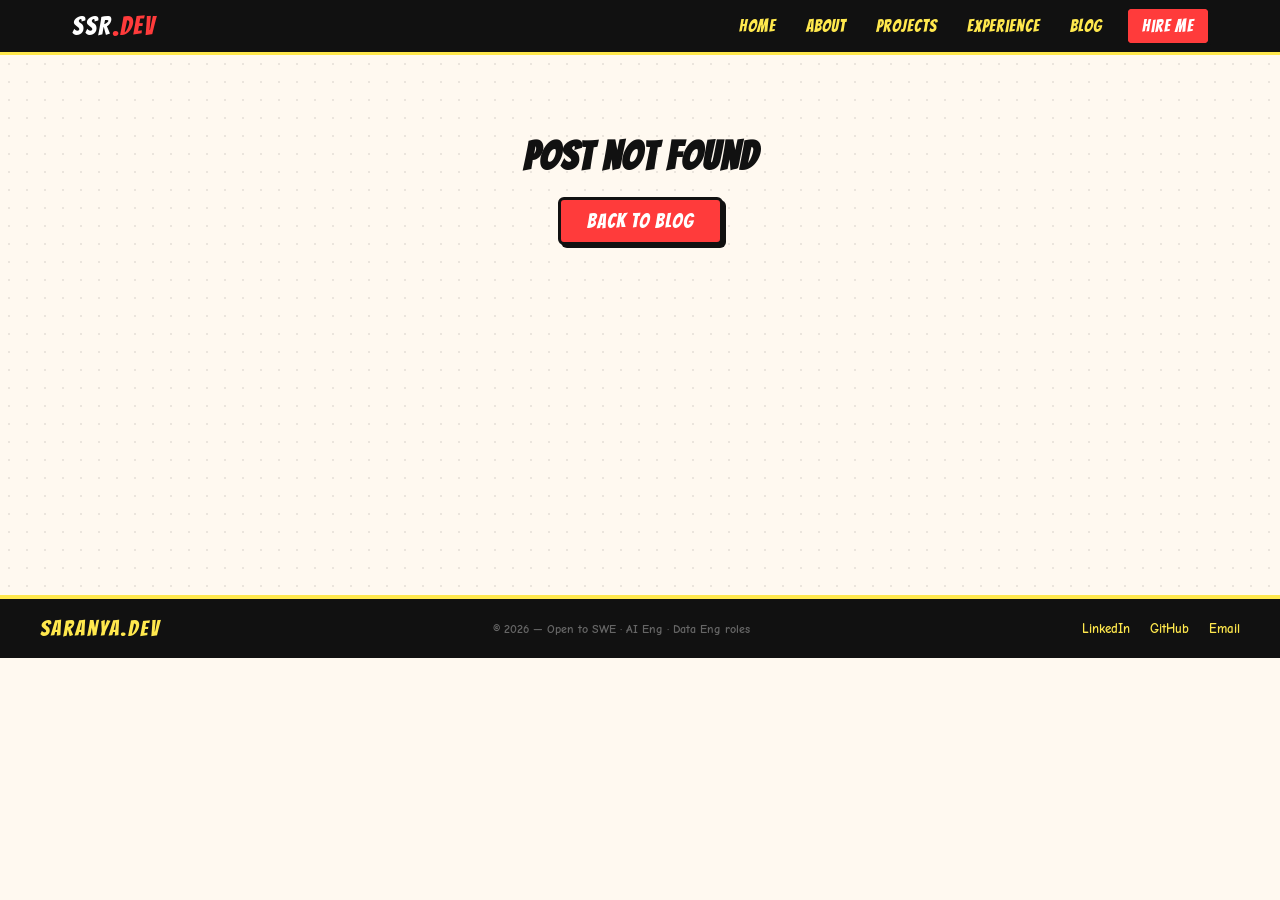
<file: pages/blog-post.html>
<!DOCTYPE html>
<html lang="en">
<head>
  <meta charset="UTF-8" />
  <meta name="viewport" content="width=device-width, initial-scale=1.0" />
  <title>Dev Diary — Saranya</title>
  <link rel="stylesheet" href="../css/base.css" />
  <link rel="stylesheet" href="../css/nav.css" />
  <link rel="stylesheet" href="../css/comic.css" />
  <link href="https://fonts.googleapis.com/css2?family=Bangers&family=Comic+Neue:ital,wght@0,400;0,700;1,400&display=swap" rel="stylesheet" />
</head>
<body>
  <nav class="navbar" id="navbar">
    <div class="nav-inner">
      <a href="../index.html" class="nav-logo">SSR<span class="logo-dot">.dev</span></a>
      <button class="nav-toggle" aria-label="Open menu" id="navToggle"><span></span><span></span><span></span></button>
      <ul class="nav-links" id="navLinks">
        <li><a href="../index.html">Home</a></li>
        <li><a href="about.html">About</a></li>
        <li><a href="projects.html">Projects</a></li>
        <li><a href="experience.html">Experience</a></li>
        <li><a href="blog.html" class="active">Blog</a></li>
        <li><a href="contact.html" class="nav-cta">Hire Me</a></li>
      </ul>
    </div>
  </nav>

  <div id="postContent" class="halftone-bg" style="min-height:60vh;"></div>

  <footer class="footer">
    <div class="footer-inner">
      <span class="bangers footer-logo">Saranya.dev</span>
      <span class="footer-status">© 2026 — Open to SWE · AI Eng · Data Eng roles</span>
      <div class="footer-links">
        <a href="https://www.linkedin.com/in/saranya17/" target="_blank">LinkedIn</a>
        <a href="https://github.com/saranyasounder" target="_blank">GitHub</a>
        <a href="mailto:saranya.official@yahoo.com">Email</a>
      </div>
    </div>
  </footer>

  <script src="../js/data.js"></script>
  <script src="../js/posts/veritas.js"></script>
  <script src="../js/posts/lecturelife.js"></script>
  <script src="../js/posts/floodaid.js"></script>
  <script src="../js/posts/leetcode.js"></script>
  <script src="../js/nav.js"></script>
  <script>
    const BLOG_POSTS = [LEETCODE_POST, VERITAS_POST, LECTURELIFE_POST, FLOODAID_POST];

    const params = new URLSearchParams(window.location.search);
    const slug = params.get('slug');
    const post = BLOG_POSTS.find(p => p.slug === slug);
    const container = document.getElementById('postContent');

    if (!post) {
      container.innerHTML = `<div style="padding:80px;text-align:center;"><h2 style="font-family:var(--font-bang);font-size:40px;">Post not found</h2><a href="blog.html" class="btn btn-red" style="margin-top:20px;display:inline-block;">Back to Blog</a></div>`;
    } else {
      document.title = `${post.title} — Saranya`;

      function renderSection(s) {
        if (s.type === 'h2') return `<h2>${s.content}</h2>`;
        if (s.type === 'h3') return `<h3>${s.content}</h3>`;
        if (s.type === 'p')  return `<p>${s.content}</p>`;
        if (s.type === 'code') return `<pre><code>${s.content.replace(/</g,'&lt;').replace(/>/g,'&gt;')}</code></pre>`;
        if (s.type === 'callout') return `
          <div class="blog-callout ${s.variant}">
            <div class="blog-callout-label">${s.label}</div>
            <div>${s.content}</div>
          </div>`;
        return '';
      }

      const tags = post.tags.map(t => `<span class="blog-tag">${t}</span>`).join('');

      container.innerHTML = `
        <div class="blog-post-wrap">
          <a href="blog.html" style="font-weight:700;font-size:13px;color:#888;display:inline-block;margin-bottom:24px;">&larr; Back to Dev Diaries</a>

          <div class="blog-post-hero">
            <div class="blog-post-meta">
              <span class="pow pow-yellow">${post.date}</span>
              <span class="pow pow-red">${post.readTime}</span>
              <a href="project-detail.html?id=${post.projectId}" class="pow pow-blue">${post.projectTitle} &rarr;</a>
            </div>
            <h1 class="blog-post-title">${post.title}</h1>
            <div style="display:flex;gap:6px;flex-wrap:wrap;margin-top:12px;">${tags}</div>
          </div>

          <div class="panel" style="padding:20px 24px;margin-bottom:32px;background:var(--yellow);">
            <div style="font-family:var(--font-bang);font-size:16px;letter-spacing:1px;margin-bottom:6px;">TL;DR</div>
            <p style="font-size:14px;font-weight:700;color:#333;line-height:1.6;">${post.excerpt}</p>
          </div>

          <div class="blog-post-body">
            ${post.sections.map(renderSection).join('')}
          </div>

          <div style="border-top:var(--ink-3);margin-top:48px;padding-top:32px;">
            <div style="font-family:var(--font-bang);font-size:28px;margin-bottom:16px;">More Dev Diaries</div>
            <div style="display:flex;gap:12px;flex-wrap:wrap;">
              ${BLOG_POSTS.filter(p => p.slug !== slug).slice(0,3).map(p => `
                <a href="blog-post.html?slug=${p.slug}" class="panel" style="padding:14px 18px;flex:1;min-width:200px;text-decoration:none;transition:transform .15s,box-shadow .15s;" onmouseover="this.style.transform='translate(-2px,-2px)';this.style.boxShadow='7px 7px 0 #111'" onmouseout="this.style.transform='';this.style.boxShadow=''">
                  <div style="font-size:11px;font-weight:700;color:#888;margin-bottom:4px;">${p.date} · ${p.readTime}</div>
                  <div style="font-family:var(--font-bang);font-size:18px;line-height:1.2;">${p.title}</div>
                </a>`).join('')}
            </div>
          </div>
        </div>`;
    }
  </script>
</body>
</html>
</file>
<file: css/base.css>
@import url('https://fonts.googleapis.com/css2?family=Bangers&family=Comic+Neue:ital,wght@0,400;0,700;1,400&display=swap');

/* ── TOKENS ─────────────────────────────────────────── */
:root {
  --ink:        #111111;
  --paper:      #FFF9F0;
  --panel-bg:   #FFFFFF;
  --red:        #FF3B3B;
  --blue:       #2D6BE4;
  --yellow:     #FFE84D;
  --mint:       #C8F5E0;
  --lavender:   #E8DCFF;
  --mint-dark:  #1db86e;
  --purple:     #8B5CF6;
  --ink-3:      3px solid #111;
  --ink-4:      4px solid #111;
  --ink-5:      5px solid #111;
  --shadow-sm:  3px 3px 0 #111;
  --shadow-md:  5px 5px 0 #111;
  --shadow-lg:  7px 7px 0 #111;
  --radius:     6px;
  --font-comic: 'Comic Neue', cursive;
  --font-bang:  'Bangers', cursive;
}

/* ── RESET ───────────────────────────────────────────── */
*, *::before, *::after { box-sizing: border-box; margin: 0; padding: 0; }
html { scroll-behavior: smooth; }
body {
  font-family: var(--font-comic);
  background: var(--paper);
  color: var(--ink);
  min-height: 100vh;
  overflow-x: hidden;
}
a { text-decoration: none; color: inherit; }
img { display: block; max-width: 100%; }
ul { list-style: none; }

/* ── TYPOGRAPHY ──────────────────────────────────────── */
.bangers { font-family: var(--font-bang); letter-spacing: 1px; }

h1, h2, h3 { font-family: var(--font-bang); letter-spacing: 1px; }

/* ── BUTTONS ─────────────────────────────────────────── */
.btn {
  display: inline-block;
  font-family: var(--font-bang);
  font-size: 20px;
  letter-spacing: 1px;
  padding: 10px 26px;
  border: var(--ink-3);
  border-radius: var(--radius);
  box-shadow: var(--shadow-sm);
  cursor: pointer;
  transition: transform .1s, box-shadow .1s;
}
.btn:hover { transform: translate(2px,2px); box-shadow: 1px 1px 0 #111; }
.btn:active { transform: translate(3px,3px); box-shadow: none; }

.btn-red     { background: var(--red);  color: white; }
.btn-blue    { background: var(--blue); color: white; }
.btn-yellow  { background: var(--yellow); color: var(--ink); }
.btn-outline { background: white; color: var(--ink); }

/* ── PANELS ──────────────────────────────────────────── */
.panel {
  background: var(--panel-bg);
  border: var(--ink-4);
  border-radius: var(--radius);
  box-shadow: var(--shadow-md);
  overflow: hidden;
}
.panel-yellow   { background: var(--yellow); }
.panel-red      { background: var(--red); }
.panel-blue     { background: var(--blue); }
.panel-mint     { background: var(--mint); }
.panel-lavender { background: var(--lavender); }

/* ── BACKGROUNDS ─────────────────────────────────────── */
.halftone-bg {
  background-color: var(--paper);
  background-image: radial-gradient(circle, #00000014 1px, transparent 1px);
  background-size: 18px 18px;
}
.action-lines {
  background-image: repeating-linear-gradient(
    45deg, transparent, transparent 7px,
    rgba(255,232,77,.25) 7px, rgba(255,232,77,.25) 8px
  );
}

/* ── SPEECH / THOUGHT BUBBLES ────────────────────────── */
.speech-bubble {
  position: relative;
  background: white;
  border: var(--ink-3);
  border-radius: 18px;
  padding: 12px 18px;
  font-size: 14px;
  font-weight: 700;
  box-shadow: var(--shadow-sm);
  display: inline-block;
}
.speech-bubble::after {
  content: '';
  position: absolute;
  bottom: -15px; left: 24px;
  border: 10px solid transparent;
  border-top: 15px solid var(--ink);
}
.speech-bubble::before {
  content: '';
  position: absolute;
  bottom: -10px; left: 26px;
  border: 8px solid transparent;
  border-top: 13px solid white;
  z-index: 1;
}
.thought-bubble {
  display: inline-block;
  background: white;
  border: var(--ink-3);
  border-radius: 50px;
  padding: 6px 16px;
  font-size: 12px;
  font-weight: 700;
  box-shadow: var(--shadow-sm);
}

/* ── POW BADGES ──────────────────────────────────────── */
.pow {
  display: inline-block;
  font-family: var(--font-bang);
  font-size: 13px;
  letter-spacing: 1px;
  padding: 3px 12px;
  border: var(--ink-3);
  border-radius: 4px;
  box-shadow: var(--shadow-sm);
  cursor: pointer;
  transition: transform .1s, box-shadow .1s;
}
.pow:hover { transform: translate(1px,1px); box-shadow: 1px 1px 0 #111; }
.pow-red    { background: var(--red);    color: white; }
.pow-blue   { background: var(--blue);   color: white; }
.pow-yellow { background: var(--yellow); color: var(--ink); }
.pow-dark   { background: var(--ink);    color: var(--yellow); }

/* ── ZAP / CHAPTER LABEL ─────────────────────────────── */
.zap {
  font-family: var(--font-bang);
  font-size: 22px;
  letter-spacing: 1.5px;
  padding: 6px 20px;
  background: var(--red);
  color: white;
  border: var(--ink-3);
  box-shadow: var(--shadow-sm);
  white-space: nowrap;
  transform: rotate(-2deg);
  display: inline-block;
}

/* ── CHAPTER DIVIDER ─────────────────────────────────── */
.chapter-divider {
  display: flex;
  align-items: center;
  gap: 16px;
  padding: 24px 40px;
  background: var(--paper);
}
.divider-line { flex: 1; height: 4px; background: var(--ink); }

/* ── PROJECT TAGS ────────────────────────────────────── */
.project-tag {
  display: inline-block;
  background: var(--ink);
  color: white;
  font-size: 10px;
  font-weight: 700;
  padding: 2px 8px;
  border-radius: 3px;
  margin: 2px 2px 2px 0;
  letter-spacing: .5px;
}

/* ── ISSUE LABEL ─────────────────────────────────────── */
.issue-label {
  font-size: 11px;
  font-weight: 700;
  letter-spacing: 3px;
  color: #888;
  text-transform: uppercase;
  margin-bottom: 6px;
}

/* ── SOCIAL CHIPS ────────────────────────────────────── */
.social-chip {
  display: inline-block;
  background: white;
  border: 2px solid var(--ink);
  border-radius: 20px;
  padding: 4px 14px;
  font-size: 12px;
  font-weight: 700;
  box-shadow: 2px 2px 0 #111;
  transition: transform .1s, box-shadow .1s;
}
.social-chip:hover { transform: translate(1px,1px); box-shadow: 1px 1px 0 #111; }

/* ── FOOTER ──────────────────────────────────────────── */
.footer {
  background: var(--ink);
  border-top: 4px solid var(--yellow);
  padding: 18px 40px;
}
.footer-inner {
  display: flex;
  align-items: center;
  justify-content: space-between;
  flex-wrap: wrap;
  gap: 12px;
}
.footer-logo { font-size: 22px; color: var(--yellow); letter-spacing: 2px; }
.footer-status { font-size: 12px; font-weight: 700; color: #666; }
.footer-links { display: flex; gap: 20px; }
.footer-links a { font-size: 13px; font-weight: 700; color: var(--yellow); }
.footer-links a:hover { color: white; }

/* ── SCROLL REVEAL ───────────────────────────────────── */
.reveal {
  opacity: 0;
  transform: translateY(30px);
  transition: opacity .5s ease, transform .5s ease;
}
.reveal.visible {
  opacity: 1;
  transform: translateY(0);
}

/* ── PAGE HEADER (inner pages) ───────────────────────── */
.page-header {
  background: var(--ink);
  padding: 60px 40px 40px;
  border-bottom: 5px solid var(--yellow);
}
.page-header-inner { max-width: 1100px; margin: 0 auto; }
.page-eyebrow { font-size: 12px; letter-spacing: 3px; color: #888; font-weight: 700; text-transform: uppercase; margin-bottom: 8px; }
.page-title { font-family: var(--font-bang); font-size: 64px; color: white; line-height: 1; }
.page-title span { color: var(--yellow); }
.page-subtitle { font-size: 15px; color: #aaa; font-weight: 700; margin-top: 12px; max-width: 600px; line-height: 1.6; }

/* ── RESPONSIVE ──────────────────────────────────────── */
@media (max-width: 768px) {
  .chapter-divider { padding: 20px 16px; }
  .footer { padding: 16px 20px; }
  .footer-inner { flex-direction: column; text-align: center; }
  .page-title { font-size: 42px; }
}
</file>
<file: css/nav.css>
/* ── NAVBAR ──────────────────────────────────────────── */
.navbar {
  position: sticky;
  top: 0;
  z-index: 100;
  background: var(--ink);
  border-bottom: 3px solid var(--yellow);
  transition: box-shadow .2s;
}
.navbar.scrolled { box-shadow: 0 4px 20px rgba(0,0,0,.3); }

.nav-inner {
  max-width: 1200px;
  margin: 0 auto;
  padding: 12px 32px;
  display: flex;
  align-items: center;
  justify-content: space-between;
  gap: 24px;
}

.nav-logo {
  font-family: var(--font-bang);
  font-size: 26px;
  color: white;
  letter-spacing: 2px;
  white-space: nowrap;
}
.nav-logo .logo-dot { color: var(--red); }

.nav-links {
  display: flex;
  align-items: center;
  gap: 6px;
}
.nav-links li a {
  font-family: var(--font-bang);
  font-size: 17px;
  letter-spacing: 1px;
  color: var(--yellow);
  padding: 6px 12px;
  border-radius: 4px;
  transition: background .15s, color .15s;
}
.nav-links li a:hover,
.nav-links li a.active {
  background: rgba(255,232,77,.12);
  color: white;
}
.nav-links li a.nav-cta {
  background: var(--red);
  color: white;
  border: 2px solid var(--red);
  margin-left: 8px;
  box-shadow: var(--shadow-sm);
}
.nav-links li a.nav-cta:hover {
  background: white;
  color: var(--red);
}

/* hamburger */
.nav-toggle {
  display: none;
  flex-direction: column;
  gap: 5px;
  background: none;
  border: none;
  cursor: pointer;
  padding: 4px;
}
.nav-toggle span {
  display: block;
  width: 24px;
  height: 2px;
  background: var(--yellow);
  border-radius: 2px;
  transition: transform .2s, opacity .2s;
}
.nav-toggle.open span:nth-child(1) { transform: translateY(7px) rotate(45deg); }
.nav-toggle.open span:nth-child(2) { opacity: 0; }
.nav-toggle.open span:nth-child(3) { transform: translateY(-7px) rotate(-45deg); }

@media (max-width: 768px) {
  .nav-toggle { display: flex; }
  .nav-links {
    display: none;
    flex-direction: column;
    position: absolute;
    top: 100%;
    left: 0; right: 0;
    background: var(--ink);
    border-bottom: 3px solid var(--yellow);
    padding: 16px 24px 24px;
    gap: 4px;
  }
  .nav-links.open { display: flex; }
  .nav-links li a { font-size: 22px; padding: 10px 0; }
  .nav-links li a.nav-cta { margin-left: 0; display: inline-block; margin-top: 8px; }
}
</file>
<file: css/comic.css>
/* ── PROJECT CARD ────────────────────────────────────── */
.project-card {
  display: flex;
  flex-direction: column;
  cursor: pointer;
  transition: transform .15s, box-shadow .15s;
}
.project-card:hover {
  transform: translate(-3px,-3px);
  box-shadow: 8px 8px 0 #111;
}
.card-header {
  padding: 14px 16px;
  border-bottom: var(--ink-4);
}
.card-body {
  padding: 14px 16px;
  flex: 1;
  background: white;
}
.card-body p {
  font-size: 13px;
  font-weight: 700;
  line-height: 1.5;
  margin-bottom: 10px;
  color: #333;
}
.card-footer {
  padding: 10px 16px;
  border-top: var(--ink-3);
  background: var(--paper);
  display: flex;
  gap: 8px;
  flex-wrap: wrap;
}
.card-issue { font-size: 11px; font-weight: 700; letter-spacing: 1px; margin-bottom: 4px; opacity: .7; }
.card-title { font-family: var(--font-bang); font-size: 22px; line-height: 1.1; }
.card-subtitle { font-size: 11px; font-weight: 700; margin-top: 2px; opacity: .7; }

/* header color variants */
.card-header.red    { background: var(--red);  }
.card-header.red .card-issue { color: #ffcccc; }
.card-header.red .card-title { color: white; }
.card-header.red .card-subtitle { color: #ffcccc; }

.card-header.blue   { background: var(--blue); }
.card-header.blue .card-issue { color: #aac4ff; }
.card-header.blue .card-title { color: white; }
.card-header.blue .card-subtitle { color: #aac4ff; }

.card-header.dark   { background: var(--ink);  }
.card-header.dark .card-issue { color: #555; }
.card-header.dark .card-title { color: var(--yellow); }
.card-header.dark .card-subtitle { color: #777; }

.card-header.yellow { background: var(--yellow); }
.card-header.yellow .card-title { color: var(--ink); }
.card-header.yellow .card-subtitle { color: #555; }

.card-header.mint   { background: var(--mint); }
.card-header.mint .card-title { color: var(--ink); }
.card-header.mint .card-subtitle { color: #2a7a4a; }

.card-header.lavender { background: var(--lavender); }
.card-header.lavender .card-title { color: #3a1f7a; }
.card-header.lavender .card-subtitle { color: #6a4aaa; }

/* ── BLOG CARD ───────────────────────────────────────── */
.blog-card {
  background: white;
  border: var(--ink-4);
  border-radius: var(--radius);
  box-shadow: var(--shadow-md);
  overflow: hidden;
  display: flex;
  flex-direction: column;
  transition: transform .15s, box-shadow .15s;
  cursor: pointer;
}
.blog-card:hover {
  transform: translate(-3px,-3px);
  box-shadow: 8px 8px 0 #111;
}
.blog-card-header {
  padding: 16px 18px;
  border-bottom: var(--ink-3);
}
.blog-card-meta {
  display: flex;
  justify-content: space-between;
  align-items: center;
  margin-bottom: 8px;
}
.blog-date { font-size: 11px; font-weight: 700; color: #888; }
.blog-project-link {
  font-size: 11px;
  font-weight: 700;
  padding: 2px 10px;
  border: 2px solid var(--ink);
  border-radius: 12px;
  background: var(--yellow);
  color: var(--ink);
}
.blog-title { font-family: var(--font-bang); font-size: 22px; line-height: 1.15; margin-bottom: 4px; }
.blog-card-body { padding: 14px 18px; flex: 1; }
.blog-excerpt { font-size: 13px; font-weight: 700; color: #444; line-height: 1.6; }
.blog-tags { display: flex; gap: 6px; flex-wrap: wrap; margin-top: 12px; }
.blog-tag {
  font-size: 11px;
  font-weight: 700;
  padding: 2px 10px;
  background: var(--ink);
  color: white;
  border-radius: 3px;
}
.blog-card-footer {
  padding: 10px 18px;
  border-top: var(--ink-3);
  background: var(--paper);
  display: flex;
  align-items: center;
  justify-content: space-between;
}
.read-time { font-size: 12px; font-weight: 700; color: #888; }

/* ── EXPERIENCE TIMELINE ─────────────────────────────── */
.timeline { max-width: 900px; margin: 0 auto; position: relative; }
.timeline::before {
  content: '';
  position: absolute;
  left: 28px;
  top: 0; bottom: 0;
  width: 4px;
  background: var(--ink);
}
.timeline-item {
  display: flex;
  gap: 24px;
  margin-bottom: 32px;
  position: relative;
}
.timeline-dot {
  width: 60px;
  height: 60px;
  border-radius: 50%;
  border: var(--ink-4);
  background: var(--yellow);
  display: flex;
  align-items: center;
  justify-content: center;
  font-family: var(--font-bang);
  font-size: 13px;
  flex-shrink: 0;
  position: relative;
  z-index: 1;
  box-shadow: var(--shadow-sm);
}
.timeline-content {
  background: white;
  border: var(--ink-4);
  border-radius: var(--radius);
  box-shadow: var(--shadow-md);
  overflow: hidden;
  flex: 1;
}
.timeline-header {
  padding: 14px 18px;
  border-bottom: var(--ink-3);
}
.timeline-role { font-family: var(--font-bang); font-size: 24px; color: inherit; }
.timeline-company { font-size: 14px; font-weight: 700; color: inherit; opacity: 1; margin-top: 2px; }
.timeline-date { font-size: 12px; font-weight: 700; color: inherit; opacity: 1; letter-spacing: 1px; margin-top: 4px; }
.timeline-body { padding: 16px 18px; }
.timeline-body ul { display: flex; flex-direction: column; gap: 8px; }
.timeline-body li {
  font-size: 13px;
  font-weight: 700;
  color: #333;
  padding-left: 18px;
  position: relative;
  line-height: 1.5;
}
.timeline-body li::before {
  content: '▸';
  position: absolute;
  left: 0;
  color: var(--red);
  font-size: 12px;
}
.timeline-tech { display: flex; flex-wrap: wrap; gap: 6px; padding: 10px 18px; border-top: 2px solid #eee; background: var(--paper); }

/* ── SKILLS GRID (about page) ────────────────────────── */
.skills-grid {
  display: grid;
  grid-template-columns: repeat(auto-fill, minmax(200px, 1fr));
  gap: 16px;
  max-width: 1100px;
  margin: 0 auto;
}
.skill-category {
  background: white;
  border: var(--ink-4);
  border-radius: var(--radius);
  box-shadow: var(--shadow-md);
  overflow: hidden;
}
.skill-cat-header {
  padding: 10px 14px;
  border-bottom: var(--ink-3);
  font-family: var(--font-bang);
  font-size: 18px;
}
.skill-cat-body { padding: 12px 14px; display: flex; flex-wrap: wrap; gap: 6px; }

/* ── BLOG POST PAGE ──────────────────────────────────── */
.blog-post-wrap {
  max-width: 780px;
  margin: 0 auto;
  padding: 40px 24px 80px;
}
.blog-post-hero {
  margin-bottom: 32px;
}
.blog-post-title {
  font-family: var(--font-bang);
  font-size: 52px;
  line-height: 1.05;
  margin-bottom: 12px;
}
.blog-post-meta {
  display: flex;
  gap: 12px;
  align-items: center;
  flex-wrap: wrap;
  margin-bottom: 24px;
}
.blog-post-body { font-size: 15px; line-height: 1.8; color: #333; }
.blog-post-body h2 { font-family: var(--font-bang); font-size: 32px; margin: 32px 0 12px; color: var(--ink); }
.blog-post-body h3 { font-family: var(--font-bang); font-size: 24px; margin: 24px 0 8px; color: var(--blue); }
.blog-post-body p { margin-bottom: 16px; }
.blog-post-body ul { margin: 0 0 16px 20px; }
.blog-post-body li { margin-bottom: 6px; }
.blog-post-body code {
  background: #f0f0f0;
  border: 1px solid #ddd;
  border-radius: 4px;
  padding: 2px 6px;
  font-family: monospace;
  font-size: 13px;
}
.blog-post-body pre {
  background: var(--ink);
  color: #e8e8e8;
  padding: 20px;
  border-radius: var(--radius);
  border: var(--ink-3);
  overflow-x: auto;
  margin-bottom: 20px;
  font-size: 13px;
  line-height: 1.6;
}
.blog-post-body pre code { background: none; border: none; padding: 0; color: inherit; }
.blog-callout {
  border: var(--ink-3);
  border-radius: var(--radius);
  padding: 16px 20px;
  margin: 24px 0;
  font-weight: 700;
}
.blog-callout.struggle { background: #fff0f0; border-color: var(--red); }
.blog-callout.victory  { background: #f0fff8; border-color: var(--mint-dark); }
.blog-callout.tip      { background: #fffbe0; border-color: var(--yellow); border-color: #c0a800; }
.blog-callout-label { font-family: var(--font-bang); font-size: 15px; margin-bottom: 6px; letter-spacing: 1px; }

/* ── CONTACT FORM ────────────────────────────────────── */
.contact-form { max-width: 640px; }
.form-row { margin-bottom: 20px; }
.form-row label { display: block; font-size: 13px; font-weight: 700; margin-bottom: 6px; letter-spacing: .5px; }
.form-row input,
.form-row textarea,
.form-row select {
  width: 100%;
  padding: 12px 16px;
  border: var(--ink-3);
  border-radius: var(--radius);
  font-family: var(--font-comic);
  font-size: 14px;
  font-weight: 700;
  background: white;
  box-shadow: var(--shadow-sm);
  transition: box-shadow .15s;
}
.form-row input:focus,
.form-row textarea:focus {
  outline: none;
  box-shadow: 4px 4px 0 var(--blue);
}
.form-row textarea { min-height: 140px; resize: vertical; }

/* ── RESPONSIVE ──────────────────────────────────────── */
@media (max-width: 768px) {
  .timeline::before { left: 20px; }
  .timeline-dot { width: 44px; height: 44px; font-size: 11px; }
  .blog-post-title { font-size: 36px; }
  .skills-grid { grid-template-columns: 1fr 1fr; }
}
@media (max-width: 500px) {
  .skills-grid { grid-template-columns: 1fr; }
}
</file>
